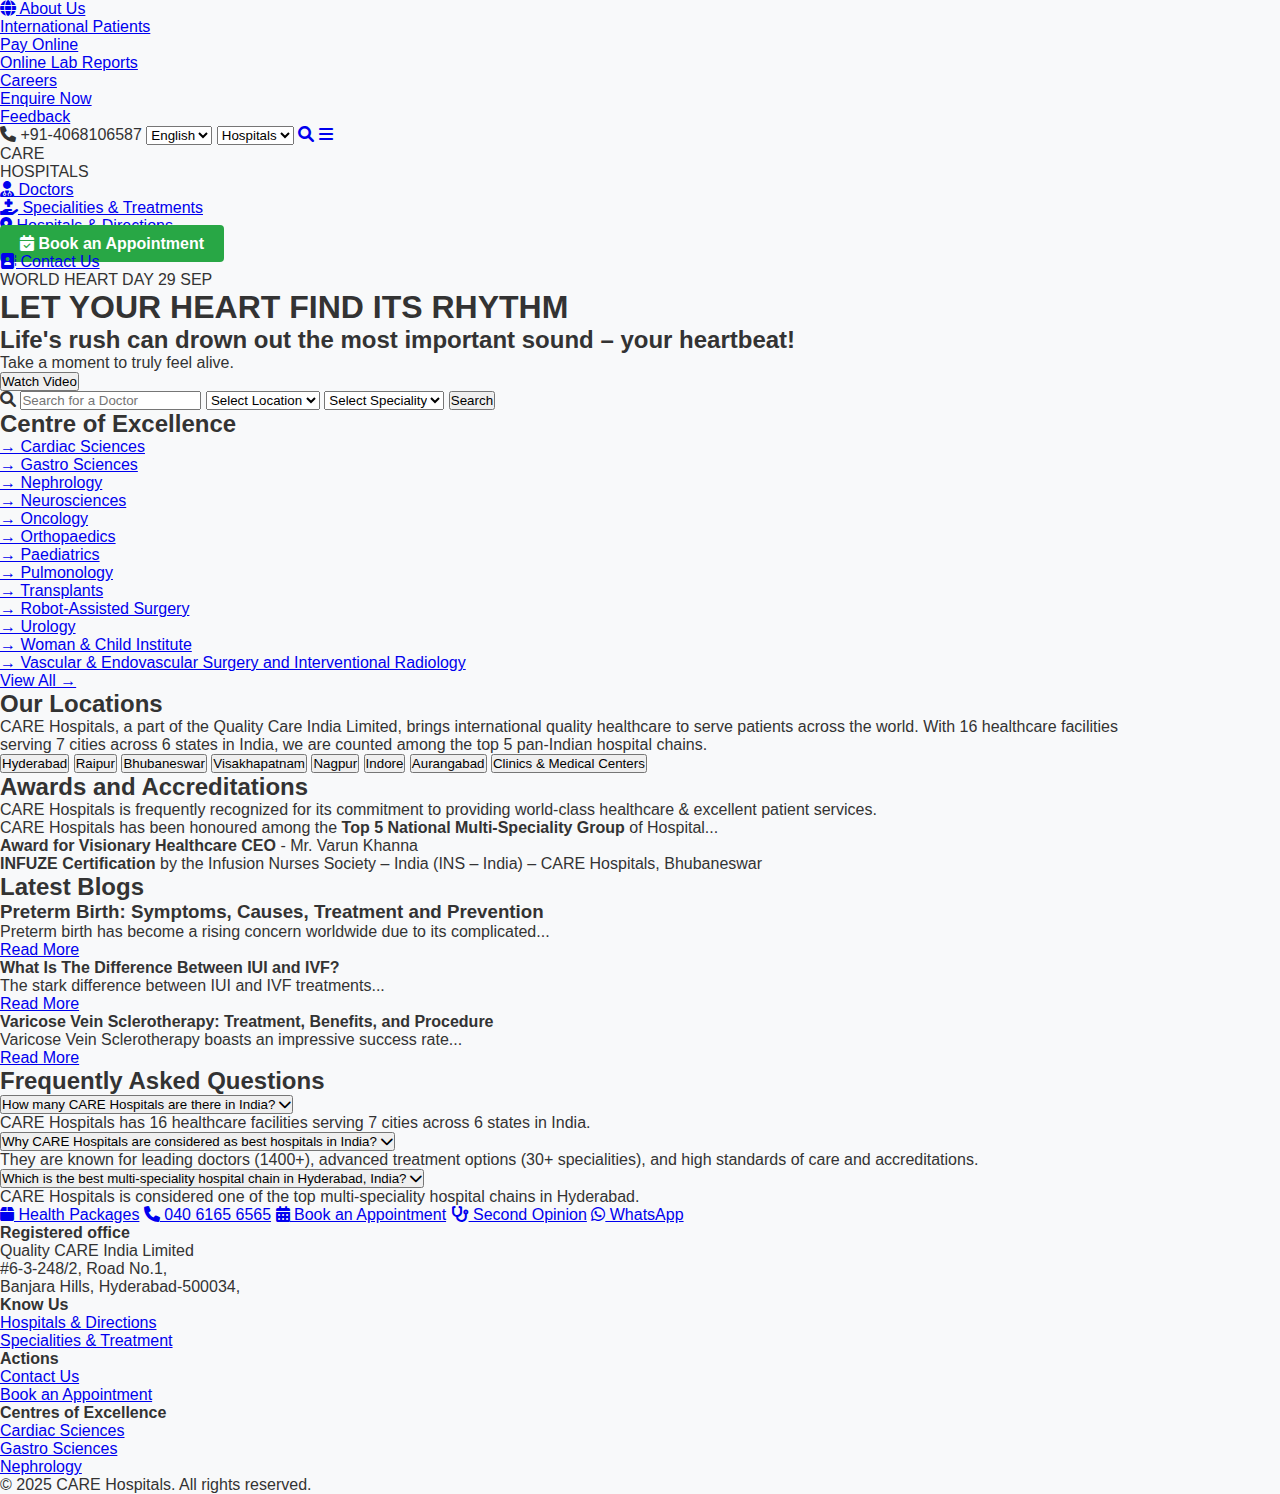
<file: index.html>
<!DOCTYPE html>
<html lang="en">

<head>
    <meta charset="UTF-8">
    <meta name="viewport" content="width=device-width, initial-scale=1.0">
    <title>CARE Hospitals - World Class Healthcare</title>
    <link rel="stylesheet" href="style.css">
    <link rel="stylesheet" href="https://cdnjs.cloudflare.com/ajax/libs/font-awesome/6.0.0-beta3/css/all.min.css">
</head>

<body>

    <div class="top-bar">
        <div class="container">
            <ul class="top-links">
                <li><a href="about.html"><i class="fas fa-globe"></i> About Us</a></li>
                <li><a href="international_patients.html">International Patients</a></li>
                <li><a href="pay_online.html">Pay Online</a></li>
                <li><a href="online_lab_reports.html">Online Lab Reports</a></li>
                <li><a href="careers.html">Careers</a></li>
                <li><a href="enquire_now.html">Enquire Now</a></li>
                <li><a href="feedback.html">Feedback</a></li>
            </ul>
            <div class="contact-info">
                <span><i class="fas fa-phone"></i> +91-4068106587</span>
                <select>
                    <option>English</option>
                    <option>Hindi</option>
                </select>
                <select>
                    <option>Hospitals</option>
                    <option>Clinic</option>
                </select>
                <a href="#" class="icon-link"><i class="fas fa-search"></i></a>
                <a href="#" class="icon-link menu-toggle"><i class="fas fa-bars"></i></a>
            </div>
        </div>
    </div>

    <header class="main-header">
        <div class="container">
            <div class="logo">
                <p>CARE<br>HOSPITALS</p>
            </div>
            <nav class="main-nav">
                <ul>
                    <li><a href="#"><i class="fas fa-user-md"></i> Doctors</a></li>
                    <li><a href="#"><i class="fas fa-hand-holding-medical"></i> Specialities & Treatments</a></li>
                    <li><a href="#"><i class="fas fa-map-marker-alt"></i> Hospitals & Directions</a></li>
                    <li><a href="#" class="btn-appointment"><i class="fas fa-calendar-check"></i> Book an
                            Appointment</a></li>
                    <li><a href="#"><i class="fas fa-address-book"></i> Contact Us</a></li>
                </ul>
            </nav>
        </div>
    </header>

    <section class="hero-banner">
        <div class="container">
            <div class="hero-content">
                <div class="callout">
                    <p class="tagline">WORLD HEART DAY 29 SEP</p>
                    <h1>LET YOUR HEART <span class="highlight-text">FIND ITS RHYTHM</span></h1>
                </div>
                <div class="text-content">
                    <h2>Life's rush can drown out the most important sound – your heartbeat!</h2>
                    <p>Take a moment to truly feel alive.</p>
                    <button class="btn-watch-video">Watch Video</button>
                </div>
            </div>
        </div>
    </section>

    <section class="search-bar-section">
        <div class="container">
            <div class="doctor-search-box">
                <i class="fas fa-search"></i>
                <input type="text" placeholder="Search for a Doctor">
                <select>
                    <option>Select Location</option>
                </select>
                <select>
                    <option>Select Speciality</option>
                </select>
                <button class="btn-search">Search</button>
            </div>
        </div>
    </section>

    <section class="centre-of-excellence">
        <div class="container">
            <h2 class="section-title">Centre of Excellence</h2>
            <div class="excellence-grid">
                <div class="image-box">
                    </div>
                <ul class="specialities-list">
                    <li><a href="#">&rarr; Cardiac Sciences</a></li>
                    <li><a href="#">&rarr; Gastro Sciences</a></li>
                    <li><a href="#">&rarr; Nephrology</a></li>
                    <li><a href="#">&rarr; Neurosciences</a></li>
                    <li><a href="#">&rarr; Oncology</a></li>
                    <li><a href="#">&rarr; Orthopaedics</a></li>
                    <li><a href="#">&rarr; Paediatrics</a></li>
                    <li><a href="#">&rarr; Pulmonology</a></li>
                    <li><a href="#">&rarr; Transplants</a></li>
                    <li><a href="#">&rarr; Robot-Assisted Surgery</a></li>
                    <li><a href="#">&rarr; Urology</a></li>
                    <li><a href="#">&rarr; Woman & Child Institute</a></li>
                    <li><a href="#">&rarr; Vascular & Endovascular Surgery and Interventional Radiology</a></li>
                </ul>
            </div>
            <a href="#" class="view-all">View All &rarr;</a>
        </div>
    </section>

    <section class="our-locations">
        <div class="container">
            <h2 class="section-title">Our Locations</h2>
            <p class="subtitle">CARE Hospitals, a part of the Quality Care India Limited, brings international quality
                healthcare to serve patients across the world. With 16 healthcare facilities serving 7 cities across 6
                states in India, we are counted among the top 5 pan-Indian hospital chains.</p>

            <div class="location-tabs">
                <button class="tab-btn active">Hyderabad</button>
                <button class="tab-btn">Raipur</button>
                <button class="tab-btn">Bhubaneswar</button>
                <button class="tab-btn">Visakhapatnam</button>
                <button class="tab-btn">Nagpur</button>
                <button class="tab-btn">Indore</button>
                <button class="tab-btn">Aurangabad</button>
                <button class="tab-btn">Clinics & Medical Centers</button>
            </div>

            <div class="location-images">
                <div class="loc-img-card"></div>
                <div class="loc-img-card"></div>
                <div class="loc-img-card"></div>
            </div>
        </div>
    </section>

    <section class="awards-accreditations">
        <div class="container">
            <h2 class="section-title">Awards and Accreditations</h2>
            <p class="subtitle">CARE Hospitals is frequently recognized for its commitment to providing world-class
                healthcare & excellent patient services.</p>
            <div class="award-grid">
                <div class="award-card">
                    <p>CARE Hospitals has been honoured among the <strong>Top 5 National Multi-Speciality Group</strong> of Hospital...</p>
                </div>
                <div class="award-card">
                    <p><strong>Award for Visionary Healthcare CEO</strong> - Mr. Varun Khanna</p>
                </div>
                <div class="award-card">
                    <p><strong>INFUZE Certification</strong> by the Infusion Nurses Society – India (INS – India) – CARE Hospitals, Bhubaneswar</p>
                </div>
            </div>
        </div>
    </section>

    <section class="latest-blogs">
        <div class="container">
            <h2 class="section-title">Latest Blogs</h2>
            <div class="blog-grid">
                <div class="main-blog-card">
                    <div class="blog-image main-blog-image"></div>
                    <h3>Preterm Birth: Symptoms, Causes, Treatment and Prevention</h3>
                    <p>Preterm birth has become a rising concern worldwide due to its complicated...</p>
                    <a href="#">Read More</a>
                </div>
                <div class="side-blog-list">
                    <div class="side-blog-item">
                        <div class="blog-thumbnail"></div>
                        <div class="blog-content">
                            <h4>What Is The Difference Between IUI and IVF?</h4>
                            <p>The stark difference between IUI and IVF treatments...</p>
                            <a href="#">Read More</a>
                        </div>
                    </div>
                    <div class="side-blog-item">
                        <div class="blog-thumbnail side-blog-image"></div>
                        <div class="blog-content">
                            <h4>Varicose Vein Sclerotherapy: Treatment, Benefits, and Procedure</h4>
                            <p>Varicose Vein Sclerotherapy boasts an impressive success rate...</p>
                            <a href="#">Read More</a>
                        </div>
                    </div>
                </div>
            </div>
        </div>
    </section>

    <section class="faq-section">
        <div class="container">
            <h2 class="section-title">Frequently Asked Questions</h2>
            <div class="faq-item active">
                <button class="faq-question">How many CARE Hospitals are there in India? <i class="fas fa-chevron-down"></i></button>
                <div class="faq-answer"><p>CARE Hospitals has 16 healthcare facilities serving 7 cities across 6 states in India.</p></div>
            </div>
            <div class="faq-item">
                <button class="faq-question">Why CARE Hospitals are considered as best hospitals in India? <i
                        class="fas fa-chevron-down"></i></button>
                <div class="faq-answer">
                    <p>They are known for leading doctors (1400+), advanced treatment options (30+ specialities), and
                        high standards of care and accreditations.</p>
                </div>
            </div>
            <div class="faq-item">
                <button class="faq-question">Which is the best multi-speciality hospital chain in Hyderabad, India? <i
                        class="fas fa-chevron-down"></i></button>
                <div class="faq-answer">
                    <p>CARE Hospitals is considered one of the top multi-speciality hospital chains in Hyderabad.</p>
                </div>
            </div>
        </div>
    </section>

    <div class="sticky-sidebar">
        <a href="#" class="sidebar-item health-packages"><i class="fas fa-box"></i> Health Packages</a>
        <a href="#" class="sidebar-item phone-number"><i class="fas fa-phone"></i> 040 6165 6565</a>
        <a href="#" class="sidebar-item book-appointment"><i class="fas fa-calendar-alt"></i> Book an Appointment</a>
        <a href="#" class="sidebar-item second-opinion"><i class="fas fa-stethoscope"></i> Second Opinion</a>
        <a href="#" class="sidebar-item whatsapp"><i class="fab fa-whatsapp"></i> WhatsApp</a>
    </div>

    <footer class="main-footer">
        <div class="container">
            <div class="footer-grid">
                <div class="footer-column registered-office">
                    <h4>Registered office</h4>
                    <p>Quality CARE India Limited<br>#6-3-248/2, Road No.1,<br>Banjara Hills, Hyderabad-500034,</p>
                </div>
                <div class="footer-column">
                    <h4>Know Us</h4>
                    <ul>
                        <li><a href="#">Hospitals & Directions</a></li>
                        <li><a href="#">Specialities & Treatment</a></li>
                    </ul>
                </div>
                <div class="footer-column">
                    <h4>Actions</h4>
                    <ul>
                        <li><a href="#">Contact Us</a></li>
                        <li><a href="#">Book an Appointment</a></li>
                    </ul>
                </div>
                <div class="footer-column">
                    <h4>Centres of Excellence</h4>
                    <ul>
                        <li><a href="#">Cardiac Sciences</a></li>
                        <li><a href="#">Gastro Sciences</a></li>
                        <li><a href="#">Nephrology</a></li>
                    </ul>
                </div>
            </div>
            <div class="copyright">
                <p>&copy; 2025 CARE Hospitals. All rights reserved.</p>
            </div>
        </div>
    </footer>

</body>

</html>
</file>
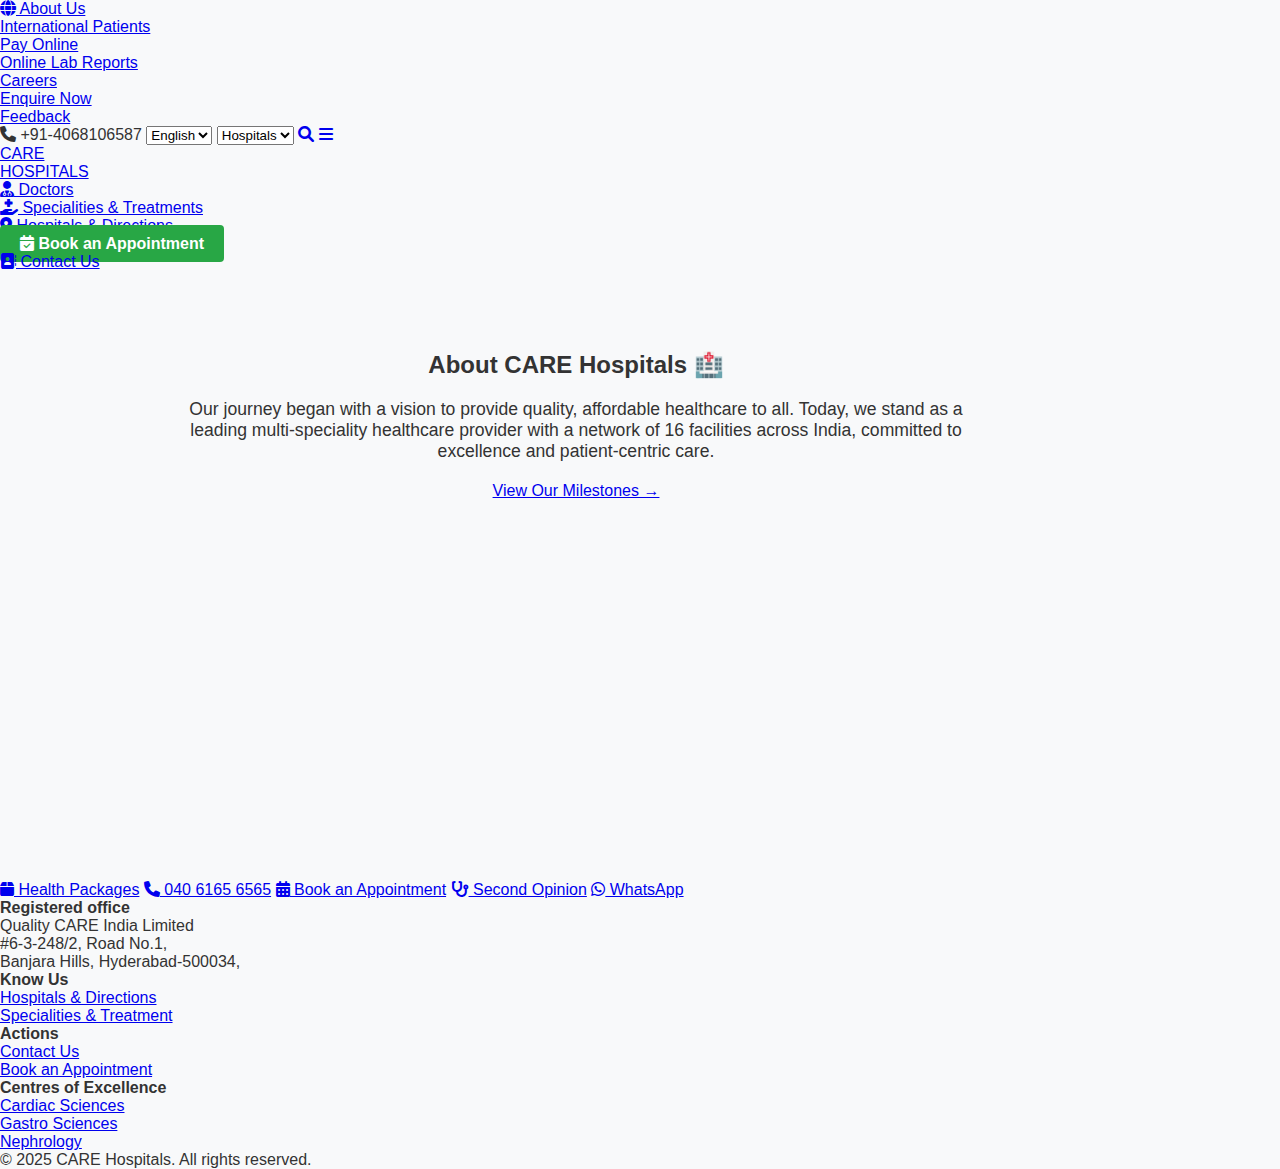
<file: about.html>
<!DOCTYPE html>
<html lang="en">

<head>
    <meta charset="UTF-8">
    <meta name="viewport" content="width=device-width, initial-scale=1.0">
    <title>About Us | CARE Hospitals</title>
    <link rel="stylesheet" href="style.css">
    <link rel="stylesheet" href="https://cdnjs.cloudflare.com/ajax/libs/font-awesome/6.0.0-beta3/css/all.min.css">
</head>

<body>

    <div class="top-bar">
        <div class="container">
            <ul class="top-links">
                <li><a href="about.html"><i class="fas fa-globe"></i> About Us</a></li>
                <li><a href="international_patients.html">International Patients</a></li>
                <li><a href="pay_online.html">Pay Online</a></li>
                <li><a href="online_lab_reports.html">Online Lab Reports</a></li>
                <li><a href="careers.html">Careers</a></li>
                <li><a href="enquire_now.html">Enquire Now</a></li>
                <li><a href="feedback.html">Feedback</a></li>
            </ul>
            <div class="contact-info">
                <span><i class="fas fa-phone"></i> +91-4068106587</span>
                <select>
                    <option>English</option>
                    <option>Hindi</option>
                </select>
                <select>
                    <option>Hospitals</option>
                    <option>Clinic</option>
                </select>
                <a href="#" class="icon-link"><i class="fas fa-search"></i></a>
                <a href="#" class="icon-link"><i class="fas fa-bars"></i></a>
            </div>
        </div>
    </div>

    <header class="main-header">
        <div class="container">
            <div class="logo">
                <a href="index.html">
                    <p>CARE<br>HOSPITALS</p>
                </a>
            </div>
            <nav class="main-nav">
                <ul>
                    <li><a href="#"><i class="fas fa-user-md"></i> Doctors</a></li>
                    <li><a href="#"><i class="fas fa-hand-holding-medical"></i> Specialities & Treatments</a></li>
                    <li><a href="#"><i class="fas fa-map-marker-alt"></i> Hospitals & Directions</a></li>
                    <li><a href="#" class="btn-appointment"><i class="fas fa-calendar-check"></i> Book an
                            Appointment</a></li>
                    <li><a href="#"><i class="fas fa-address-book"></i> Contact Us</a></li>
                </ul>
            </nav>
        </div>
    </header>

    <section class="content-section" style="padding: 80px 0; min-height: 50vh;">
        <div class="container" style="text-align: center;">
            <h2 class="section-title">About CARE Hospitals 🏥</h2>
            <p style="max-width: 800px; margin: 20px auto; font-size: 1.1rem;">
                Our journey began with a vision to provide quality, affordable healthcare to all. Today, we stand as a
                leading multi-speciality healthcare provider with a network of 16 facilities across India, committed to
                excellence and patient-centric care.
            </p>
            <a href="#" class="view-all" style="background-color: var(--accent-green);">View Our Milestones &rarr;</a>
        </div>
    </section>
    <div class="sticky-sidebar">
        <a href="#" class="sidebar-item health-packages"><i class="fas fa-box"></i> Health Packages</a>
        <a href="#" class="sidebar-item phone-number"><i class="fas fa-phone"></i> 040 6165 6565</a>
        <a href="#" class="sidebar-item book-appointment"><i class="fas fa-calendar-alt"></i> Book an Appointment</a>
        <a href="#" class="sidebar-item second-opinion"><i class="fas fa-stethoscope"></i> Second Opinion</a>
        <a href="#" class="sidebar-item whatsapp"><i class="fab fa-whatsapp"></i> WhatsApp</a>
    </div>

    <footer class="main-footer">
        <div class="container">
            <div class="footer-grid">
                <div class="footer-column registered-office">
                    <h4>Registered office</h4>
                    <p>Quality CARE India Limited<br>#6-3-248/2, Road No.1,<br>Banjara Hills, Hyderabad-500034,</p>
                </div>
                <div class="footer-column">
                    <h4>Know Us</h4>
                    <ul>
                        <li><a href="#">Hospitals & Directions</a></li>
                        <li><a href="#">Specialities & Treatment</a></li>
                    </ul>
                </div>
                <div class="footer-column">
                    <h4>Actions</h4>
                    <ul>
                        <li><a href="#">Contact Us</a></li>
                        <li><a href="#">Book an Appointment</a></li>
                    </ul>
                </div>
                <div class="footer-column">
                    <h4>Centres of Excellence</h4>
                    <ul>
                        <li><a href="#">Cardiac Sciences</a></li>
                        <li><a href="#">Gastro Sciences</a></li>
                        <li><a href="#">Nephrology</a></li>
                    </ul>
                </div>
            </div>
            <div class="copyright">
                <p>&copy; 2025 CARE Hospitals. All rights reserved.</p>
            </div>
        </div>
    </footer>

</body>

</html>
</file>
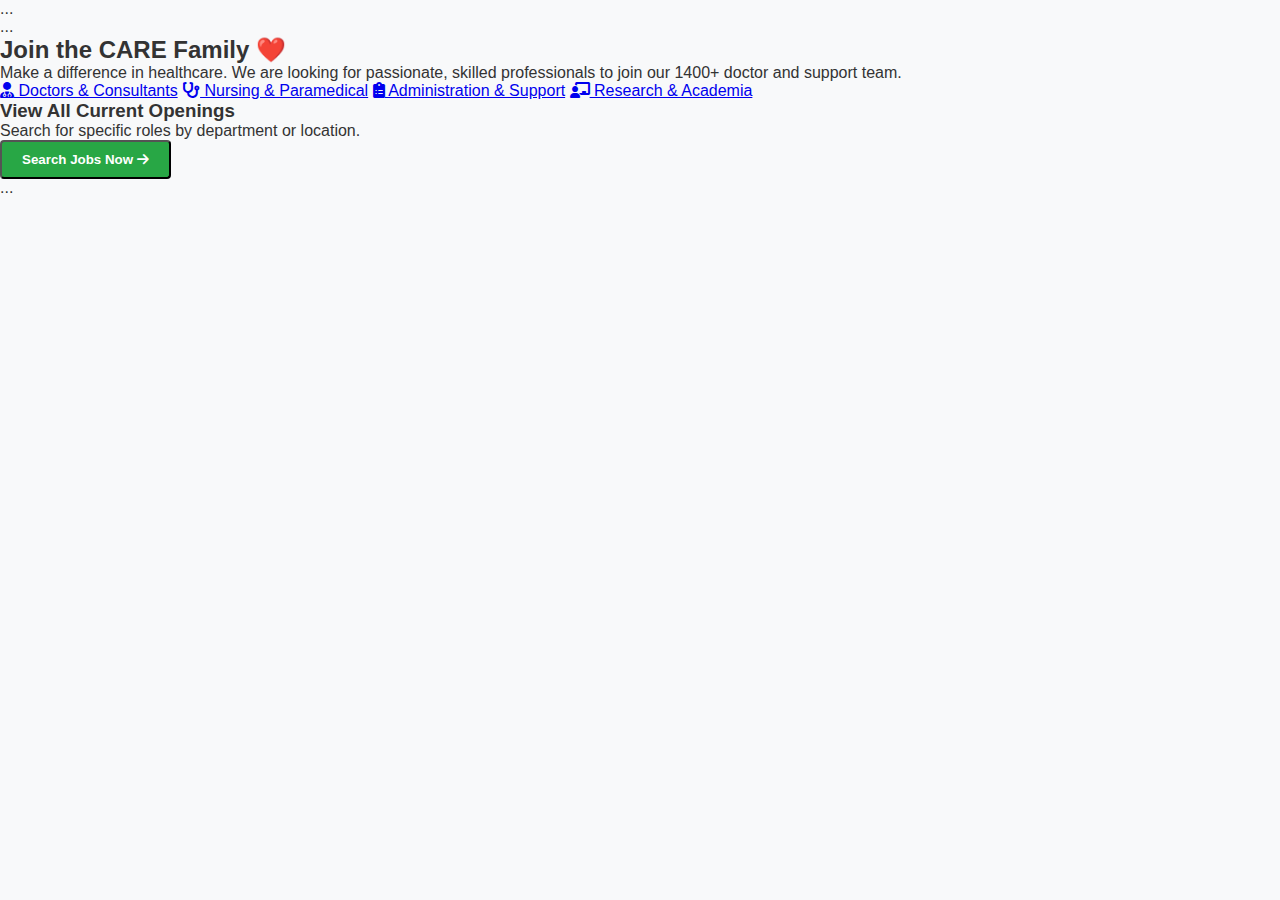
<file: careers.html>
<!DOCTYPE html>
<html lang="en">

<head>
    <meta charset="UTF-8">
    <meta name="viewport" content="width=device-width, initial-scale=1.0">
    <title>Careers - CARE Hospitals</title>
    <link rel="stylesheet" href="style.css">
    <link rel="stylesheet" href="https://cdnjs.cloudflare.com/ajax/libs/font-awesome/6.0.0-beta3/css/all.min.css">
</head>

<body>
    <div class="top-bar">...</div>
    <header class="main-header">...</header>

    <main class="container page-content">
        <section class="section careers-section">
            <h2 class="section-title">Join the CARE Family ❤️</h2>
            <p class="subtitle">Make a difference in healthcare. We are looking for passionate, skilled professionals to
                join our 1400+ doctor and support team.</p>

            <div class="job-categories-grid">
                <a href="#" class="category-card"><i class="fas fa-user-md"></i> Doctors & Consultants</a>
                <a href="#" class="category-card"><i class="fas fa-stethoscope"></i> Nursing & Paramedical</a>
                <a href="#" class="category-card"><i class="fas fa-clipboard-list"></i> Administration & Support</a>
                <a href="#" class="category-card"><i class="fas fa-chalkboard-teacher"></i> Research & Academia</a>
            </div>

            <div class="current-openings-cta">
                <h3>View All Current Openings</h3>
                <p>Search for specific roles by department or location.</p>
                <button class="btn-appointment" style="background-color: #ff9800;">Search Jobs Now <i
                        class="fas fa-arrow-right"></i></button>
            </div>
        </section>
    </main>

    <footer class="main-footer">...</footer>
</body>

</html>
</file>
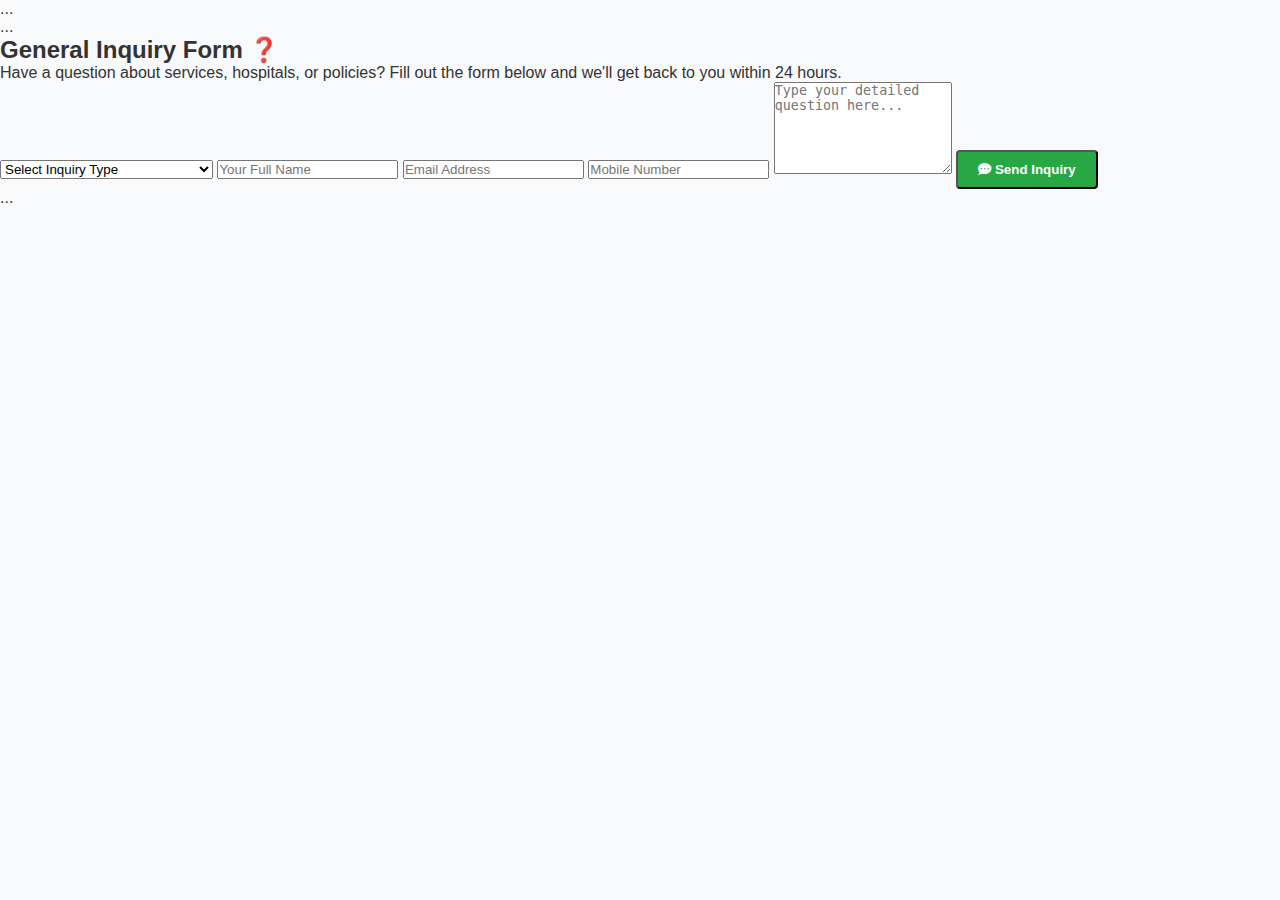
<file: enquire_now.html>
<!DOCTYPE html>
<html lang="en">
<head>
    <meta charset="UTF-8">
    <meta name="viewport" content="width=device-width, initial-scale=1.0">
    <title>Enquire Now - CARE Hospitals</title>
    <link rel="stylesheet" href="style.css">
    <link rel="stylesheet" href="https://cdnjs.cloudflare.com/ajax/libs/font-awesome/6.0.0-beta3/css/all.min.css">
</head>
<body>
    <div class="top-bar">...</div>
    <header class="main-header">...</header>

    <main class="container page-content">
        <section class="section inquiry-section">
            <h2 class="section-title">General Inquiry Form ❓</h2>
            <p class="subtitle">Have a question about services, hospitals, or policies? Fill out the form below and we'll get back to you within 24 hours.</p>
            
            <div class="cta-form">
                <form>
                    <select required>
                        <option value="">Select Inquiry Type</option>
                        <option value="appointment">General Appointment Query</option>
                        <option value="bill">Billing/Insurance</option>
                        <option value="department">Specific Department Information</option>
                        <option value="other">Other/General Information</option>
                    </select>
                    <input type="text" placeholder="Your Full Name" required>
                    <input type="email" placeholder="Email Address" required>
                    <input type="tel" placeholder="Mobile Number" required>
                    <textarea placeholder="Type your detailed question here..." rows="6"></textarea>
                    <button type="submit" class="btn-appointment"><i class="fas fa-comment-dots"></i> Send Inquiry</button>
                </form>
            </div>
        </section>
    </main>

    <footer class="main-footer">...</footer>
</body>
</html>
</file>
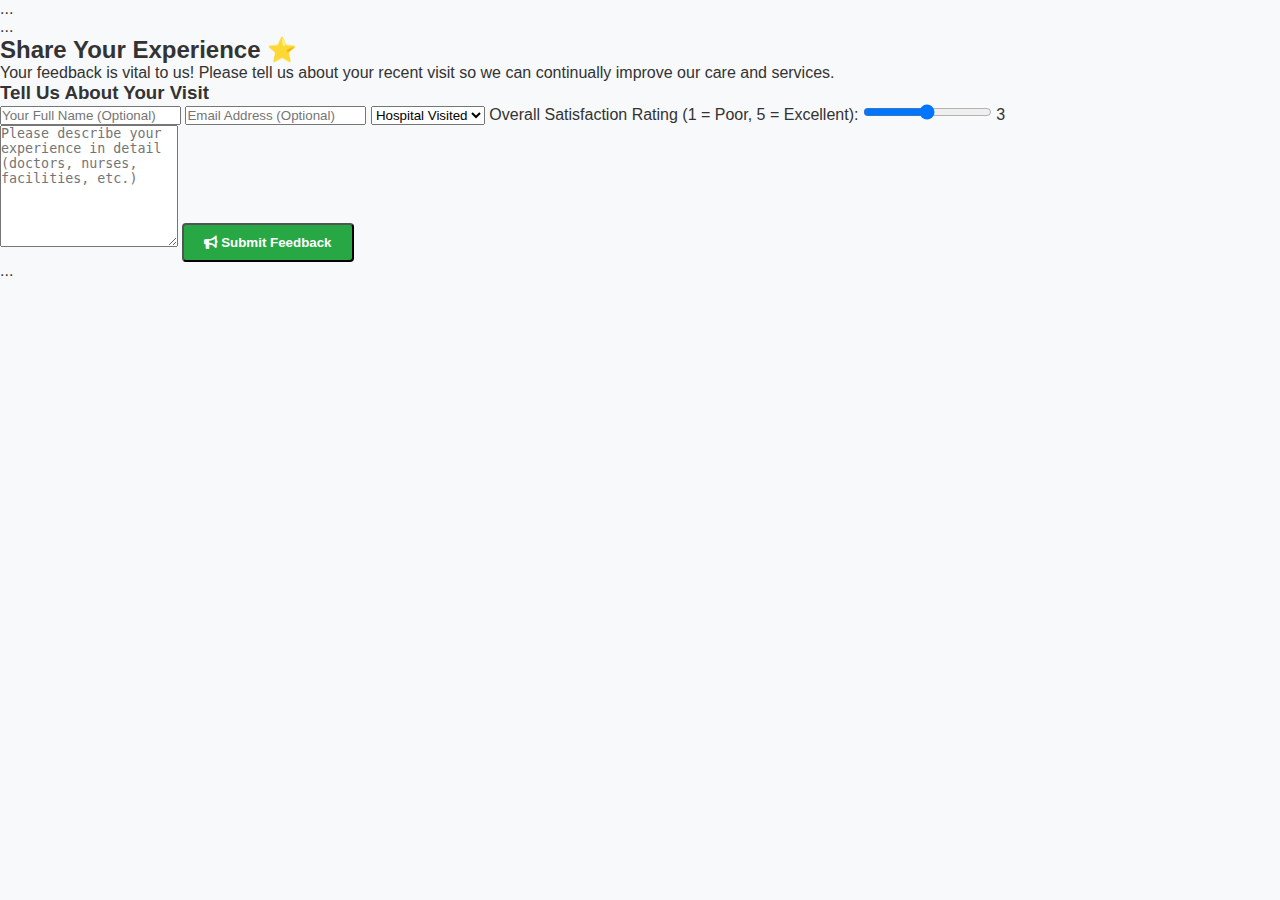
<file: feedback.html>
<!DOCTYPE html>
<html lang="en">

<head>
    <meta charset="UTF-8">
    <meta name="viewport" content="width=device-width, initial-scale=1.0">
    <title>Feedback - CARE Hospitals</title>
    <link rel="stylesheet" href="style.css">
    <link rel="stylesheet" href="https://cdnjs.cloudflare.com/ajax/libs/font-awesome/6.0.0-beta3/css/all.min.css">
</head>

<body>
    <div class="top-bar">...</div>
    <header class="main-header">...</header>

    <main class="container page-content">
        <section class="section feedback-section">
            <h2 class="section-title">Share Your Experience ⭐</h2>
            <p class="subtitle">Your feedback is vital to us! Please tell us about your recent visit so we can
                continually improve our care and services.</p>

            <div class="feedback-form-card">
                <h3>Tell Us About Your Visit</h3>
                <form>
                    <input type="text" placeholder="Your Full Name (Optional)">
                    <input type="email" placeholder="Email Address (Optional)">
                    <select required>
                        <option value="">Hospital Visited</option>
                        <option value="hyd">Hyderabad</option>
                        <option value="rpr">Raipur</option>
                        <option value="bhu">Bhubaneswar</option>
                    </select>

                    <label for="rating">Overall Satisfaction Rating (1 = Poor, 5 = Excellent):</label>
                    <input type="range" id="rating" name="rating" min="1" max="5" value="3"
                        oninput="this.nextElementSibling.value=this.value">
                    <output>3</output>

                    <textarea
                        placeholder="Please describe your experience in detail (doctors, nurses, facilities, etc.)"
                        rows="8" required></textarea>

                    <button type="submit" class="btn-appointment"><i class="fas fa-bullhorn"></i> Submit
                        Feedback</button>
                </form>
            </div>
        </section>
    </main>

    <footer class="main-footer">...</footer>
</body>

</html>
</file>
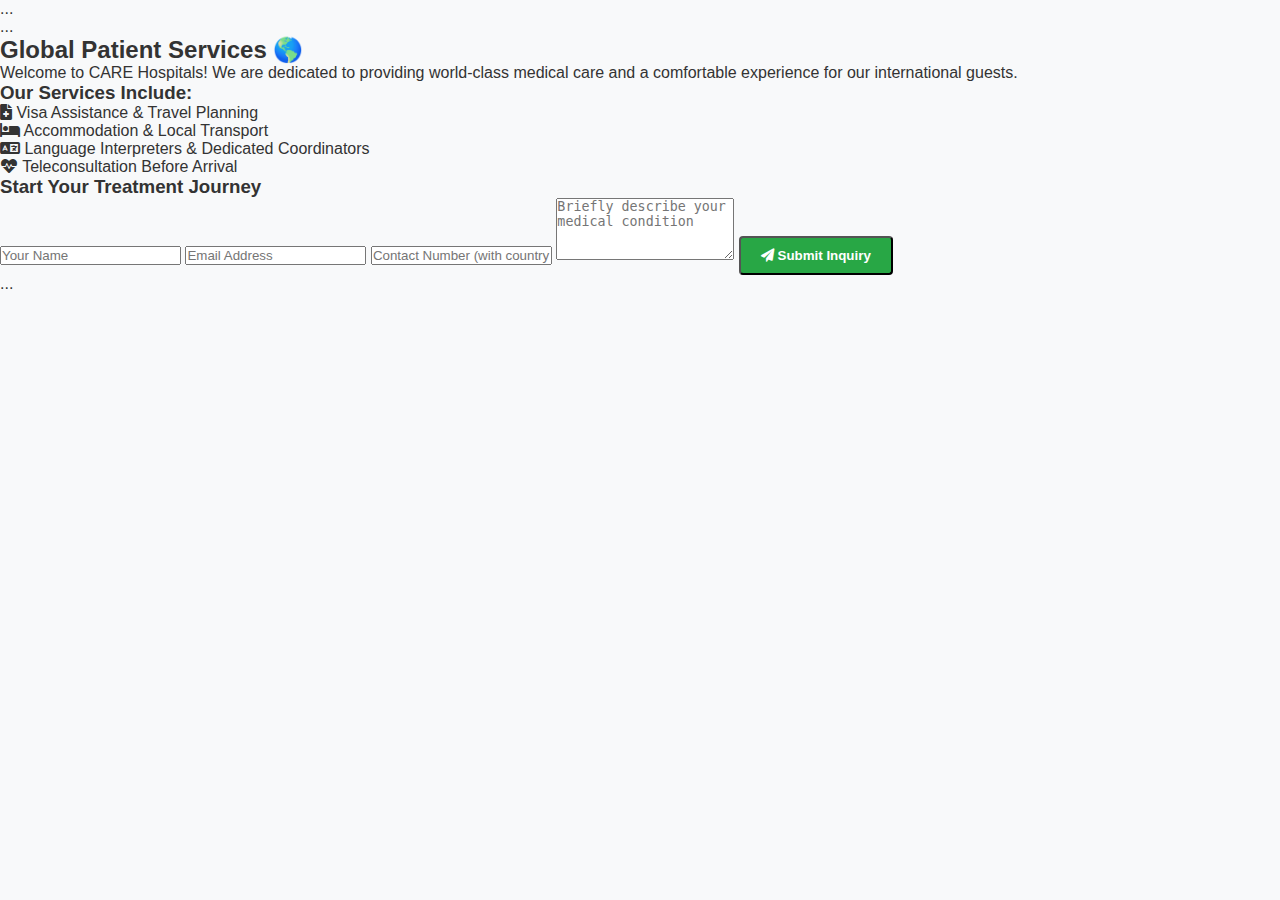
<file: international_patients.html>
<!DOCTYPE html>
<html lang="en">

<head>
    <meta charset="UTF-8">
    <meta name="viewport" content="width=device-width, initial-scale=1.0">
    <title>International Patients - CARE Hospitals</title>
    <link rel="stylesheet" href="style.css">
    <link rel="stylesheet" href="https://cdnjs.cloudflare.com/ajax/libs/font-awesome/6.0.0-beta3/css/all.min.css">
</head>

<body>
    <div class="top-bar">...</div>
    <header class="main-header">...</header>

    <main class="container page-content">
        <section class="section">
            <h2 class="section-title">Global Patient Services 🌎</h2>
            <p class="subtitle">Welcome to CARE Hospitals! We are dedicated to providing world-class medical care and a
                comfortable experience for our international guests.</p>

            <div class="info-blocks">
                <h3>Our Services Include:</h3>
                <ul>
                    <li><i class="fas fa-file-medical"></i> Visa Assistance & Travel Planning</li>
                    <li><i class="fas fa-bed"></i> Accommodation & Local Transport</li>
                    <li><i class="fas fa-language"></i> Language Interpreters & Dedicated Coordinators</li>
                    <li><i class="fas fa-heartbeat"></i> Teleconsultation Before Arrival</li>
                </ul>
            </div>

            <div class="cta-form">
                <h3>Start Your Treatment Journey</h3>
                <form>
                    <input type="text" placeholder="Your Name" required>
                    <input type="email" placeholder="Email Address" required>
                    <input type="tel" placeholder="Contact Number (with country code)" required>
                    <textarea placeholder="Briefly describe your medical condition" rows="4"></textarea>
                    <button type="submit" class="btn-appointment"><i class="fas fa-paper-plane"></i> Submit
                        Inquiry</button>
                </form>
            </div>
        </section>
    </main>

    <footer class="main-footer">...</footer>
</body>

</html>
</file>
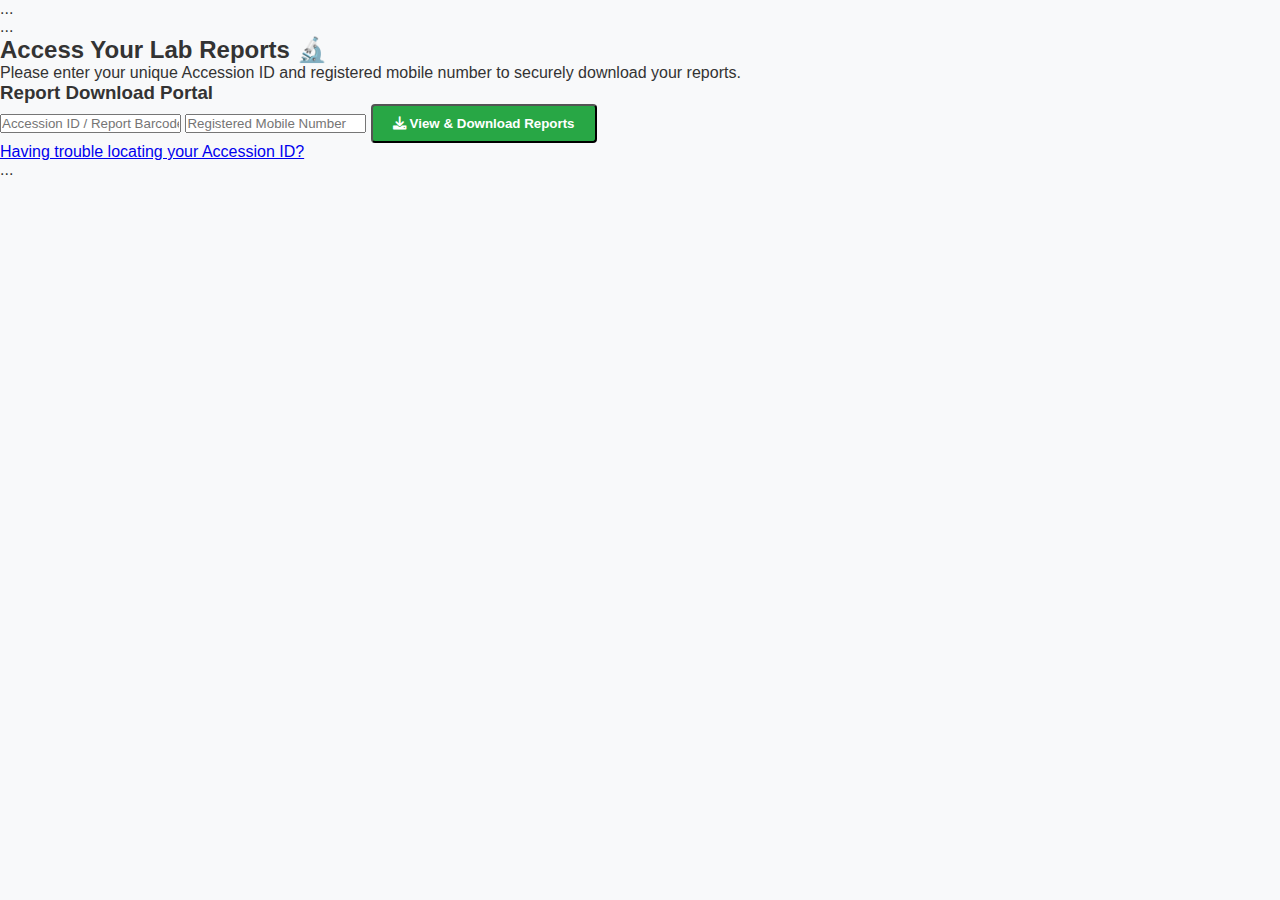
<file: online_lab_reports.html>
<!DOCTYPE html>
<html lang="en">

<head>
    <meta charset="UTF-8">
    <meta name="viewport" content="width=device-width, initial-scale=1.0">
    <title>Online Lab Reports - CARE Hospitals</title>
    <link rel="stylesheet" href="style.css">
    <link rel="stylesheet" href="https://cdnjs.cloudflare.com/ajax/libs/font-awesome/6.0.0-beta3/css/all.min.css">
</head>

<body>
    <div class="top-bar">...</div>
    <header class="main-header">...</header>

    <main class="container page-content">
        <section class="section report-login-section">
            <h2 class="section-title">Access Your Lab Reports 🔬</h2>
            <p class="subtitle">Please enter your unique Accession ID and registered mobile number to securely download
                your reports.</p>

            <div class="login-card">
                <h3>Report Download Portal</h3>
                <form>
                    <input type="text" placeholder="Accession ID / Report Barcode" required>
                    <input type="tel" placeholder="Registered Mobile Number" required>

                    <button type="submit" class="btn-appointment"><i class="fas fa-download"></i> View & Download
                        Reports</button>
                </form>
                <a href="#" class="forgot-link">Having trouble locating your Accession ID?</a>
            </div>
        </section>
    </main>

    <footer class="main-footer">...</footer>
</body>

</html>
</file>
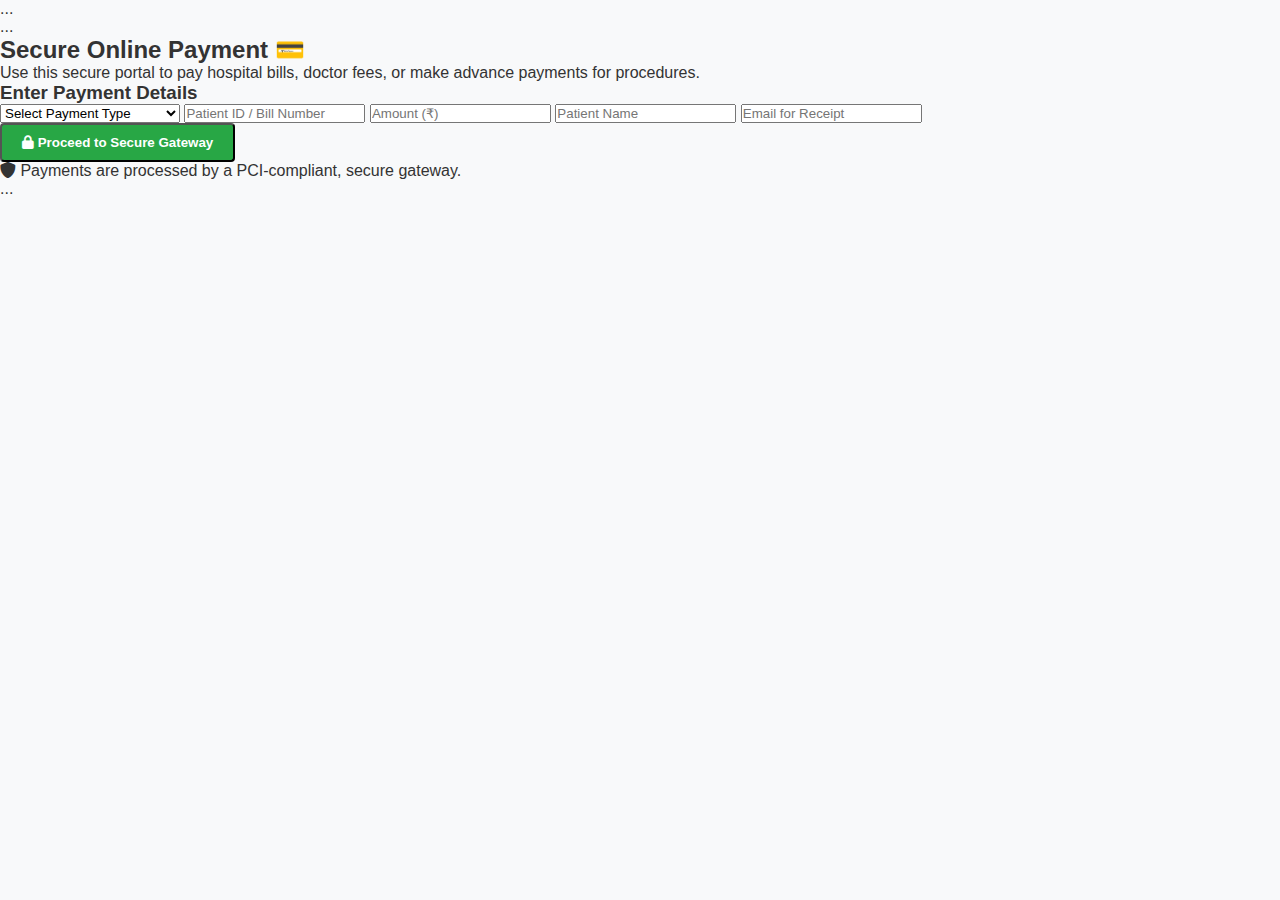
<file: pay_online.html>
<!DOCTYPE html>
<html lang="en">

<head>
    <meta charset="UTF-8">
    <meta name="viewport" content="width=device-width, initial-scale=1.0">
    <title>Pay Online - CARE Hospitals</title>
    <link rel="stylesheet" href="style.css">
    <link rel="stylesheet" href="https://cdnjs.cloudflare.com/ajax/libs/font-awesome/6.0.0-beta3/css/all.min.css">
</head>

<body>
    <div class="top-bar">...</div>
    <header class="main-header">...</header>

    <main class="container page-content">
        <section class="section payment-section">
            <h2 class="section-title">Secure Online Payment 💳</h2>
            <p class="subtitle">Use this secure portal to pay hospital bills, doctor fees, or make advance payments for
                procedures.</p>

            <div class="payment-form-card">
                <h3>Enter Payment Details</h3>
                <form>
                    <select required>
                        <option value="">Select Payment Type</option>
                        <option value="bill">Hospital Bill Payment</option>
                        <option value="advance">Advance Payment/Deposit</option>
                        <option value="doctor">Doctor Consultation Fee</option>
                    </select>
                    <input type="text" placeholder="Patient ID / Bill Number" required>
                    <input type="number" placeholder="Amount (₹)" required>
                    <input type="text" placeholder="Patient Name" required>
                    <input type="email" placeholder="Email for Receipt" required>

                    <button type="submit" class="btn-appointment" style="background-color: #007bff;"><i
                            class="fas fa-lock"></i> Proceed to Secure Gateway</button>
                </form>
                <p class="security-note"><i class="fas fa-shield-alt"></i> Payments are processed by a PCI-compliant,
                    secure gateway.</p>
            </div>
        </section>
    </main>

    <footer class="main-footer">...</footer>
</body>

</html>
</file>
<file: style.css>
/* --- Global Styles & Variables (assuming these exist) --- */
:root {
    --care-blue: #007bff;
    /* Primary Hospital/Care color */
    --care-dark: #004d99;
    /* Darker shade for contrast */
    --care-green: #28a745;
    /* Success/Appointment button color */
    --white: #ffffff;
    --text-color: #333;
    --light-gray: #f8f9fa;
    --border-color: #dee2e6;
}

body {
    font-family: Arial, sans-serif;
    margin: 0;
    padding: 0;
    color: var(--text-color);
    background-color: var(--light-gray);
}

.container {
    width: 90%;
* {
    margin: 0;
    padding: 0;
    box-sizing: border-box;
}

body {
    font-family: 'Segoe UI', Tahoma, Geneva, Verdana, sans-serif;
    line-height: 1.6;
    color: #333;
    background-color: #f8f9fa;
}

.container {
    max-width: 1200px;
    margin: 0 auto;
    padding: 0 20px;
}

/* Base button style for reuse */
.btn-appointment {
    background-color: var(--care-green) !important;
    color: var(--white) !important;
    padding: 10px 20px;
    border-radius: 4px;
    text-decoration: none;
    font-weight: bold;
    transition: background-color 0.3s;
    white-space: nowrap;
    /* Keep button text on one line */
}

.btn-appointment:hover {
    background-color: #1e7e34 !important;
}

/* --- 1. Top Bar Styles (Your Requested Section) --- */
.top-bar {
    background-color: var(--care-dark);
    color: var(--white);
    font-size: 0.85rem;
    padding: 8px 0;
/* Top Bar */
.top-bar {
    background: linear-gradient(135deg, #1e3a8a 0%, #3b82f6 100%);
    color: white;
    padding: 10px 0;
    font-size: 14px;
}

.top-bar .container {
    display: flex;
    justify-content: space-between;
    align-items: center;
    flex-wrap: wrap;
    /* Allows wrapping on small screens */
    gap: 15px;
}

.top-links {
    list-style: none;
    padding: 0;
    margin: 0;
    display: flex;
    flex-wrap: wrap;
    gap: 15px;
}

.top-links a {
    color: var(--white);
    text-decoration: none;
    transition: color 0.2s;
}

.top-links a:hover {
    color: #ffd700;
    /* Subtle hover effect */
}

.top-links i {
    margin-right: 5px;
    list-style: none;
    gap: 20px;
    flex-wrap: wrap;
}

.top-links a {
    color: white;
    text-decoration: none;
    transition: opacity 0.3s;
}

.top-links a:hover {
    opacity: 0.8;
}

.contact-info {
    display: flex;
    align-items: center;
    gap: 15px;
}

.contact-info select {
    background-color: var(--care-dark);
    color: var(--white);
    border: 1px solid rgba(255, 255, 255, 0.3);
    padding: 4px 8px;
    border-radius: 3px;
    cursor: pointer;
}

.contact-info .icon-link {
    color: var(--white);
    text-decoration: none;
    font-size: 1.1em;
}

/* --- 2. Main Header/Navigation Styles --- */
.main-header {
    background-color: var(--white);
    border-bottom: 1px solid var(--border-color);
    box-shadow: 0 2px 4px rgba(0, 0, 0, 0.05);
    background: rgba(255, 255, 255, 0.2);
    color: white;
    border: 1px solid rgba(255, 255, 255, 0.3);
    padding: 5px 10px;
    border-radius: 4px;
    cursor: pointer;
}

.icon-link {
    color: white;
    font-size: 18px;
    transition: transform 0.3s;
}

.icon-link:hover {
    transform: scale(1.1);
}

/* Main Header */
.main-header {
    background: white;
    box-shadow: 0 2px 10px rgba(0, 0, 0, 0.1);
    position: sticky;
    top: 0;
    z-index: 1000;
}

.main-header .container {
    display: flex;
    justify-content: space-between;
    align-items: center;
    padding: 15px 0;
}

.logo {
    line-height: 1;
}

.logo p {
    font-size: 1.5rem;
    font-weight: bold;
    color: var(--care-blue);
    margin: 0;
    padding: 15px 20px;
}

.logo p {
    font-size: 24px;
    font-weight: bold;
    color: #0066cc;
    line-height: 1.2;
}

.main-nav ul {
    list-style: none;
    padding: 0;
    margin: 0;
    display: flex;
    list-style: none;
    gap: 25px;
    align-items: center;
    gap: 25px;
}

.main-nav a {
    text-decoration: none;
    color: var(--text-color);
    font-weight: 500;
    transition: color 0.2s;
}

.main-nav a {
    color: #333;
    text-decoration: none;
    font-weight: 500;
    transition: color 0.3s;
    display: flex;
    align-items: center;
    gap: 5px;
}

.main-nav a:hover {
    color: var(--care-blue);
}

/* Hide the mobile menu icon in the top-bar on desktop */
.top-bar .fa-bars,
.top-bar .fa-search {
    /* Assuming you handle search/menu logic outside the top-bar */
}

/* --- 3. Hero Banner Styles --- */
.hero-banner {
    background-color: #e6f0ff;
    /* Light blue background for the banner */
    padding: 60px 0;
    min-height: 350px;
    /* Add a background image here if you have one */
    /* background-image: url('path/to/your/image.jpg'); */
    background-size: cover;
    background-position: center;
    position: relative;
    color: var(--care-dark);
}

.hero-banner .hero-content {
    display: flex;
    justify-content: space-between;
    align-items: center;
    gap: 40px;
}

.hero-content .callout {
    flex-basis: 50%;
}

.hero-content .text-content {
    flex-basis: 50%;
}

.callout .tagline {
    color: #ff4500;
    /* A contrasting color for the tagline */
    font-weight: bold;
    letter-spacing: 1px;
    margin-bottom: 10px;
}

.callout h1 {
    font-size: 3.2rem;
    margin: 0 0 20px 0;
    line-height: 1.1;
    color: var(--care-dark);
    color: #0066cc;
}

.btn-appointment {
    background: linear-gradient(135deg, #0066cc, #0052a3);
    color: white !important;
    padding: 10px 20px;
    border-radius: 25px;
    transition: transform 0.3s, box-shadow 0.3s;
}

.btn-appointment:hover {
    transform: translateY(-2px);
    box-shadow: 0 5px 15px rgba(0, 102, 204, 0.3);
}

/* Hero Banner */
.hero-banner {
    background: linear-gradient(135deg, rgba(0, 102, 204, 0.9), rgba(0, 82, 163, 0.9)), 
                url('https://images.unsplash.com/photo-1538108149393-fbbd81895907?w=1200') center/cover;
    color: white;
    padding: 80px 0;
    position: relative;
    overflow: hidden;
}

.hero-banner::before {
    content: '';
    position: absolute;
    top: 0;
    left: 0;
    right: 0;
    bottom: 0;
    background: radial-gradient(circle at 20% 50%, rgba(255, 255, 255, 0.1) 0%, transparent 50%);
}

.hero-content {
    position: relative;
    z-index: 1;
}

.callout {
    margin-bottom: 30px;
}

.tagline {
    display: inline-block;
    background: rgba(255, 255, 255, 0.2);
    padding: 8px 20px;
    border-radius: 20px;
    font-size: 14px;
    font-weight: 600;
    letter-spacing: 1px;
    margin-bottom: 15px;
}

.hero-banner h1 {
    font-size: 48px;
    font-weight: 700;
    margin-bottom: 20px;
    line-height: 1.2;
}

.highlight-text {
    color: #fbbf24;
    display: block;
}

.text-content h2 {
    font-size: 28px;
    margin-bottom: 15px;
    font-weight: 400;
    color: var(--text-color);
}

.btn-watch-video {
    background-color: var(--care-blue);
    color: var(--white);
    padding: 12px 30px;
    border: none;
    border-radius: 4px;
    cursor: pointer;
    font-size: 1.1rem;
    font-weight: bold;
    transition: background-color 0.3s;
}

.btn-watch-video:hover {
    background-color: var(--care-dark);
}

/* --- 4. Doctor Search Bar Section --- */
.search-bar-section {
    background-color: var(--white);
    padding: 20px 0;
    box-shadow: 0 4px 8px rgba(0, 0, 0, 0.1);
    position: relative;
    z-index: 10;
    margin-top: -30px;
    /* Pull the search bar up into the banner */
    border-radius: 8px;
}

.text-content p {
    font-size: 18px;
    margin-bottom: 25px;
    opacity: 0.95;
}

.btn-watch-video {
    background: white;
    color: #0066cc;
    border: none;
    padding: 12px 30px;
    font-size: 16px;
    font-weight: 600;
    border-radius: 25px;
    cursor: pointer;
    transition: transform 0.3s, box-shadow 0.3s;
}

.btn-watch-video:hover {
    transform: translateY(-2px);
    box-shadow: 0 5px 20px rgba(255, 255, 255, 0.3);
}

/* Search Bar Section */
.search-bar-section {
    background: white;
    padding: 30px 0;
    box-shadow: 0 4px 6px rgba(0, 0, 0, 0.05);
}

.doctor-search-box {
    display: flex;
    align-items: center;
    padding: 15px 20px;
    background-color: var(--white);
    border-radius: 8px;
    box-shadow: 0 0 10px rgba(0, 0, 0, 0.1);
}

.doctor-search-box i {
    color: var(--care-blue);
    font-size: 1.2em;
    margin-right: 15px;
    gap: 15px;
    background: #f8f9fa;
    padding: 20px;
    border-radius: 50px;
    box-shadow: 0 2px 10px rgba(0, 0, 0, 0.08);
}

.doctor-search-box i {
    color: #0066cc;
    font-size: 20px;
    margin-left: 10px;
}

.doctor-search-box input,
.doctor-search-box select {
    flex: 1;
    border: none;
    background: transparent;
    padding: 10px;
    border: 1px solid var(--border-color);
    border-radius: 4px;
    margin-right: 15px;
    flex-grow: 1;
    min-width: 150px;
    font-size: 1rem;
}

.doctor-search-box .btn-search {
    background-color: var(--care-blue);
    color: var(--white);
    padding: 10px 30px;
    border: none;
    border-radius: 4px;
    cursor: pointer;
    font-weight: bold;
    transition: background-color 0.3s;
}

.doctor-search-box .btn-search:hover {
    background-color: var(--care-dark);
    font-size: 15px;
    outline: none;
}

.btn-search {
    background: linear-gradient(135deg, #0066cc, #0052a3);
    color: white;
    border: none;
    padding: 12px 35px;
    border-radius: 25px;
    font-weight: 600;
    cursor: pointer;
    transition: transform 0.3s, box-shadow 0.3s;
}

.btn-search:hover {
    transform: translateY(-2px);
    box-shadow: 0 5px 15px rgba(0, 102, 204, 0.3);
}

/* Centre of Excellence */
.centre-of-excellence {
    padding: 60px 0;
    background: white;
}

/* --- 5. Content Section Styles (General) --- */
.section-title {
    text-align: center;
    font-size: 2rem;
    color: var(--care-dark);
    margin-bottom: 10px;
}

.subtitle {
    text-align: center;
    color: #666;
    margin-bottom: 40px;
    max-width: 800px;
    margin-left: auto;
    margin-right: auto;
    line-height: 1.5;
}

section {
    padding: 60px 0;
}

/* --- 6. Centre of Excellence Section --- */
.centre-of-excellence {
    background-color: var(--white);
    font-size: 36px;
    font-weight: 700;
    color: #1e3a8a;
    margin-bottom: 30px;
    position: relative;
    padding-bottom: 15px;
}

.section-title::after {
    content: '';
    position: absolute;
    bottom: 0;
    left: 0;
    width: 60px;
    height: 4px;
    background: linear-gradient(90deg, #0066cc, #3b82f6);
    border-radius: 2px;
}

.excellence-grid {
    display: grid;
    grid-template-columns: 1fr 1fr;
    gap: 40px;
    margin-bottom: 30px;
}

.image-box {
    /* Placeholder for the large image */
    background-color: #ccc;
    min-height: 350px;
    border-radius: 8px;
    /* You would typically use background-image here */
    background: linear-gradient(135deg, rgba(0, 102, 204, 0.1), rgba(59, 130, 246, 0.1)), 
                url('https://images.unsplash.com/photo-1519494026892-80bbd2d6fd0d?w=500') center/cover;
    border-radius: 15px;
    min-height: 300px;
    box-shadow: 0 4px 15px rgba(0, 102, 204, 0.1);
}

.specialities-list {
    list-style: none;
    padding: 0;
    margin: 0;
    display: grid;
    grid-template-columns: repeat(2, 1fr);
    gap: 15px 25px;
}

.specialities-list li a {
    text-decoration: none;
    color: var(--text-color);
    font-size: 1.1rem;
    transition: color 0.2s;
}

.specialities-list li a:hover {
    color: var(--care-blue);
}

.specialities-list li a::before {
    content: '';
    /* Remove the default arrow from the HTML for better styling */
    margin-right: 5px;
    color: var(--care-blue);
}

.view-all {
    display: block;
    text-align: center;
    margin-top: 30px;
    font-size: 1.1rem;
    font-weight: bold;
    color: var(--care-blue);
    text-decoration: none;
}

/* --- 7. Our Locations Section --- */
.our-locations {
    background-color: var(--light-gray);
}

.location-tabs {
    text-align: center;
    margin-bottom: 30px;
}

.tab-btn {
    background-color: transparent;
    border: 1px solid var(--care-blue);
    color: var(--care-blue);
    padding: 10px 20px;
    margin: 5px;
    border-radius: 20px;
    cursor: pointer;
    transition: all 0.3s;
}

.tab-btn.active,
.tab-btn:hover {
    background-color: var(--care-blue);
    color: var(--white);
    display: grid;
    grid-template-columns: repeat(2, 1fr);
    gap: 15px;
}

.specialities-list li {
    background: #f8f9fa;
    border-radius: 8px;
    transition: transform 0.3s, box-shadow 0.3s;
}

.specialities-list li:hover {
    transform: translateX(5px);
    box-shadow: 0 4px 12px rgba(0, 102, 204, 0.15);
}

.specialities-list a {
    display: block;
    padding: 15px 20px;
    color: #333;
    text-decoration: none;
    font-weight: 500;
}

.specialities-list a:hover {
    color: #0066cc;
}

.view-all {
    display: inline-block;
    color: #0066cc;
    font-weight: 600;
    text-decoration: none;
    font-size: 18px;
    transition: transform 0.3s;
}

.view-all:hover {
    transform: translateX(5px);
}

/* Our Locations */
.our-locations {
    padding: 60px 0;
    background: #f8f9fa;
}

.subtitle {
    font-size: 16px;
    color: #666;
    margin-bottom: 40px;
    line-height: 1.8;
}

.location-tabs {
    display: flex;
    gap: 10px;
    margin-bottom: 40px;
    flex-wrap: wrap;
}

.tab-btn {
    background: white;
    border: 2px solid #e5e7eb;
    padding: 12px 25px;
    border-radius: 25px;
    cursor: pointer;
    font-weight: 500;
    transition: all 0.3s;
}

.tab-btn:hover,
.tab-btn.active {
    background: linear-gradient(135deg, #0066cc, #0052a3);
    color: white;
    border-color: #0066cc;
    transform: translateY(-2px);
    box-shadow: 0 4px 12px rgba(0, 102, 204, 0.2);
}

.location-images {
    display: grid;
    grid-template-columns: repeat(3, 1fr);
    gap: 20px;
}

.loc-img-card {
    /* Placeholder for location images */
    background-color: #ccc;
    min-height: 200px;
    border-radius: 8px;
    box-shadow: 0 4px 6px rgba(0, 0, 0, 0.1);
}

/* --- 8. Awards and Accreditations Section --- */
.awards-accreditations {
    background-color: var(--white);
    gap: 25px;
}

.loc-img-card {
    background: linear-gradient(135deg, rgba(0, 102, 204, 0.15), rgba(147, 197, 253, 0.15)), 
                url('https://images.unsplash.com/photo-1587351021759-3e566b6af7cc?w=400') center/cover;
    border-radius: 15px;
    height: 250px;
    box-shadow: 0 4px 15px rgba(0, 0, 0, 0.08);
    transition: transform 0.3s, box-shadow 0.3s;
}

.loc-img-card:nth-child(2) {
    background: linear-gradient(135deg, rgba(0, 102, 204, 0.15), rgba(147, 197, 253, 0.15)), 
                url('https://images.unsplash.com/photo-1586773860418-d37222d8fce3?w=400') center/cover;
}

.loc-img-card:nth-child(3) {
    background: linear-gradient(135deg, rgba(0, 102, 204, 0.15), rgba(147, 197, 253, 0.15)), 
                url('https://images.unsplash.com/photo-1519494026892-80bbd2d6fd0d?w=400') center/cover;
}

.loc-img-card:hover {
    transform: translateY(-5px);
    box-shadow: 0 8px 25px rgba(0, 102, 204, 0.15);
}

/* Awards and Accreditations */
.awards-accreditations {
    padding: 60px 0;
    background: white;
}

.award-grid {
    display: grid;
    grid-template-columns: repeat(3, 1fr);
    gap: 20px;
}

.award-card {
    background-color: var(--light-gray);
    padding: 20px;
    border-radius: 8px;
    text-align: center;
    border-top: 5px solid var(--care-blue);
    box-shadow: 0 2px 4px rgba(0, 0, 0, 0.05);
}

.award-card p {
    color: #555;
    font-size: 0.95rem;
}

.award-card strong {
    color: var(--care-dark);
}

/* --- 9. Latest Blogs Section --- */
.latest-blogs {
    background-color: var(--light-gray);
    gap: 30px;
}

.award-card {
    background: linear-gradient(135deg, #f0f9ff, #e0f2fe);
    padding: 30px;
    border-radius: 15px;
    border-left: 4px solid #0066cc;
    box-shadow: 0 4px 15px rgba(0, 0, 0, 0.05);
    transition: transform 0.3s, box-shadow 0.3s;
}

.award-card:hover {
    transform: translateY(-5px);
    box-shadow: 0 8px 25px rgba(0, 102, 204, 0.15);
}

.award-card p {
    line-height: 1.8;
    color: #333;
}

/* Latest Blogs */
.latest-blogs {
    padding: 60px 0;
    background: #f8f9fa;
}

.blog-grid {
    display: grid;
    grid-template-columns: 2fr 1.5fr;
    /* Main blog wider than the side list */
    gap: 40px;
}

.main-blog-card {
    background-color: var(--white);
    border-radius: 8px;
    overflow: hidden;
    box-shadow: 0 4px 10px rgba(0, 0, 0, 0.1);
}

.main-blog-card h3 {
    padding: 0 20px;
    color: var(--care-dark);
}

.main-blog-card p {
    padding: 0 20px;
    grid-template-columns: 1fr 1fr;
    gap: 30px;
}

.main-blog-card {
    background: white;
    border-radius: 15px;
    overflow: hidden;
    box-shadow: 0 4px 15px rgba(0, 0, 0, 0.08);
    transition: transform 0.3s, box-shadow 0.3s;
}

.main-blog-card:hover {
    transform: translateY(-5px);
    box-shadow: 0 8px 25px rgba(0, 0, 0, 0.12);
}

.main-blog-image {
    background: linear-gradient(135deg, rgba(186, 230, 253, 0.3), rgba(125, 211, 252, 0.3)), 
                url('https://images.unsplash.com/photo-1584820927498-cfe5211fd8bf?w=600') center/cover;
    height: 250px;
}

.main-blog-card h3 {
    padding: 20px 20px 10px;
    color: #1e3a8a;
    font-size: 22px;
}

.main-blog-card p {
    padding: 0 20px 10px;
    color: #666;
}

.main-blog-card a {
    display: inline-block;
    padding: 10px 20px 20px;
    color: var(--care-blue);
    font-weight: bold;
    text-decoration: none;
    padding: 0 20px 20px;
    color: #0066cc;
    text-decoration: none;
    font-weight: 600;
    transition: transform 0.3s;
}

.main-blog-card a:hover {
    transform: translateX(5px);
}

.main-blog-card [Image of baby feet] {
    /* Placeholder for blog image */
    display: block;
    width: 100%;
    height: 250px;
    background-color: #ddd;
    margin-bottom: 15px;
}

.side-blog-item {
    background: white;
    border-radius: 15px;
    display: flex;
    gap: 15px;
    margin-bottom: 20px;
    background-color: var(--white);
    padding: 10px;
    border-radius: 8px;
}

.blog-thumbnail {
    /* Placeholder for thumbnail */
    flex-shrink: 0;
    width: 100px;
    height: 80px;
    background-color: #ccc;
    border-radius: 4px;
    overflow: hidden;
}

.side-blog-item [Image of legs with varicose veins] {
    background-color: #ddd;
    /* Example background */
}

.blog-content h4 {
    margin: 0 0 5px 0;
    font-size: 1.1rem;
    color: var(--care-dark);
}

.blog-content p {
    margin: 0 0 5px 0;
    font-size: 0.9rem;
    overflow: hidden;
    box-shadow: 0 4px 15px rgba(0, 0, 0, 0.08);
    transition: transform 0.3s, box-shadow 0.3s;
}

.side-blog-item:hover {
    transform: translateX(5px);
    box-shadow: 0 6px 20px rgba(0, 0, 0, 0.12);
}

.blog-thumbnail {
    background: linear-gradient(135deg, rgba(165, 243, 252, 0.3), rgba(103, 232, 249, 0.3)), 
                url('https://images.unsplash.com/photo-1631815588090-d4bfec5b1ccb?w=300') center/cover;
    width: 150px;
    flex-shrink: 0;
}

.side-blog-image {
    background: linear-gradient(135deg, rgba(252, 211, 77, 0.3), rgba(251, 191, 36, 0.3)), 
                url('https://images.unsplash.com/photo-1559757175-5700dde675bc?w=300') center/cover;
}

.blog-content {
    padding: 20px;
}

.blog-content h4 {
    color: #1e3a8a;
    margin-bottom: 10px;
    font-size: 16px;
}

.blog-content p {
    color: #666;
    font-size: 14px;
    margin-bottom: 10px;
}

.blog-content a {
    color: #0066cc;
    text-decoration: none;
    font-weight: 600;
    font-size: 14px;
}

.blog-content a {
    color: var(--care-blue);
    font-size: 0.9rem;
    font-weight: bold;
    text-decoration: none;
}

/* --- 10. FAQ Section (Accordion) --- */
.faq-section {
    background-color: var(--white);
}

.faq-item {
    margin-bottom: 10px;
    border: 1px solid var(--border-color);
    border-radius: 4px;
    overflow: hidden;
/* FAQ Section */
.faq-section {
    padding: 60px 0;
    background: white;
}

.faq-item {
    background: #f8f9fa;
    border-radius: 10px;
    margin-bottom: 15px;
    overflow: hidden;
    box-shadow: 0 2px 8px rgba(0, 0, 0, 0.05);
    transition: box-shadow 0.3s;
}

.faq-item:hover {
    box-shadow: 0 4px 15px rgba(0, 102, 204, 0.1);
}

.faq-question {
    width: 100%;
    background-color: #eaf3ff;
    /* Lighter blue for question */
    color: var(--care-dark);
    padding: 15px 20px;
    text-align: left;
    border: none;
    background: transparent;
    border: none;
    padding: 20px;
    text-align: left;
    font-size: 16px;
    font-weight: 600;
    cursor: pointer;
    font-size: 1.1rem;
    font-weight: bold;
    display: flex;
    justify-content: space-between;
    align-items: center;
    transition: background-color 0.2s;
}

.faq-question:hover {
    background-color: #d8e5ff;
}

.faq-question .fas {
    transition: transform 0.3s;
}

.faq-question.active .fas {
    color: #1e3a8a;
}

.faq-question i {
    transition: transform 0.3s;
}

.faq-item.active .faq-question i {
    transform: rotate(180deg);
}

.faq-answer {
    max-height: 0;
    overflow: hidden;
    transition: max-height 0.3s ease-in-out;
    background-color: var(--white);
}

.faq-answer p {
    padding: 15px 0;
    margin: 0;
    color: #555;
    line-height: 1.5;
}

/* --- 11. Sticky Sidebar Styles --- */
    transition: max-height 0.3s ease;
}

.faq-item.active .faq-answer {
    max-height: 200px;
}

.faq-answer p {
    padding: 0 20px 20px;
    color: #666;
    line-height: 1.8;
}

/* Sticky Sidebar */
.sticky-sidebar {
    position: fixed;
    right: 0;
    top: 50%;
    transform: translateY(-50%);
    display: flex;
    flex-direction: column;
    z-index: 100;
    background: white;
    border-radius: 10px 0 0 10px;
    box-shadow: -2px 0 15px rgba(0, 0, 0, 0.1);
    z-index: 999;
}

.sidebar-item {
    display: flex;
    align-items: center;
    gap: 10px;
    background-color: var(--care-blue);
    color: var(--white);
    padding: 10px 15px;
    margin-bottom: 2px;
    text-decoration: none;
    font-size: 0.9rem;
    border-radius: 5px 0 0 5px;
    transition: background-color 0.3s, transform 0.3s;
}

.sidebar-item:hover {
    background-color: var(--care-dark);
    transform: translateX(-5px);
}

.sidebar-item i {
    font-size: 1.2em;
}

/* Specific button colors (optional) */
.book-appointment,
.second-opinion {
    background-color: var(--care-green);
}

.book-appointment:hover,
.second-opinion:hover {
    background-color: #1e7e34;
}

.whatsapp {
    background-color: #25d366;
    /* WhatsApp brand color */
}

.whatsapp:hover {
    background-color: #128c7e;
}


/* --- 12. Footer Styles --- */
.main-footer {
    background-color: #333;
    color: #ccc;
    padding-top: 40px;
    padding: 15px 20px;
    color: #333;
    text-decoration: none;
    border-bottom: 1px solid #f0f0f0;
    transition: background 0.3s, transform 0.3s;
    font-size: 14px;
}

.sidebar-item:last-child {
    border-bottom: none;
}

.sidebar-item:hover {
    background: #f8f9fa;
    transform: translateX(-5px);
}

.sidebar-item i {
    color: #0066cc;
    font-size: 18px;
}

.whatsapp i {
    color: #25d366;
}

/* Footer */
.main-footer {
    background: linear-gradient(135deg, #1e3a8a, #1e40af);
    color: white;
    padding: 50px 0 20px;
}

.main-footer .footer-grid {
    display: grid;
    grid-template-columns: repeat(4, 1fr);
    gap: 30px;
    padding-bottom: 30px;
    border-bottom: 1px solid #444;
}

.footer-column h4 {
    color: var(--white);
    font-size: 1.2rem;
    margin-top: 0;
    margin-bottom: 15px;
}

.footer-column p {
    font-size: 0.9rem;
    line-height: 1.6;
}

.footer-column ul {
    list-style: none;
    padding: 0;
    margin: 0;
}

.footer-column ul li {
    margin-bottom: 8px;
}

.footer-column ul a {
    color: #ccc;
    text-decoration: none;
    font-size: 0.9rem;
    transition: color 0.2s;
}

.footer-column ul a:hover {
    color: var(--care-blue);
}

.copyright {
    text-align: center;
    padding: 15px 0;
    font-size: 0.8rem;
    color: #888;
}

/* --- 13. Media Queries for Responsiveness --- */
@media (max-width: 1024px) {
    .main-nav ul {
        gap: 15px;
    }

    .hero-content {
        flex-direction: column;
        text-align: center;
    }

    .hero-content .callout,
    .hero-content .text-content {
        flex-basis: 100%;
        width: 100%;
    }
}

@media (max-width: 900px) {
    .doctor-search-box {
        flex-wrap: wrap;
        padding: 15px;
    }

    .doctor-search-box i {
        margin-right: 10px;
    }

    .doctor-search-box input,
    .doctor-search-box select,
    .doctor-search-box .btn-search {
        margin-right: 0;
        margin-bottom: 10px;
        width: 100%;
        flex-grow: initial;
    }

    .doctor-search-box input[type="text"] {
        order: 1;
        /* Search input first */
    }

    .doctor-search-box select:nth-child(3) {
        order: 2;
        /* Location second */
    }

    .doctor-search-box select:nth-child(4) {
        order: 3;
        /* Speciality third */
    }

    .doctor-search-box .btn-search {
        order: 4;
        /* Button last */
    }
}


@media (max-width: 768px) {

    gap: 40px;
    margin-bottom: 40px;
}

.footer-column h4 {
    margin-bottom: 20px;
    font-size: 18px;
    color: #fbbf24;
}

.footer-column ul {
    list-style: none;
}

.footer-column li {
    margin-bottom: 12px;
}

.footer-column a {
    color: rgba(255, 255, 255, 0.9);
    text-decoration: none;
    transition: color 0.3s;
}

.footer-column a:hover {
    color: #fbbf24;
}

.copyright {
    text-align: center;
    padding-top: 30px;
    border-top: 1px solid rgba(255, 255, 255, 0.2);
    color: rgba(255, 255, 255, 0.8);
}

/* Responsive Design */
@media (max-width: 768px) {
    .top-bar .container,
    .main-header .container {
        flex-direction: column;
        align-items: flex-start;
    }

    .top-links {
        width: 100%;
        justify-content: space-between;
        margin-bottom: 10px;
    }

    .top-links li {
        margin-bottom: 5px;
    }

    .main-nav {
        display: none;
        /* Hide main nav on mobile, use the fas fa-bars icon link to toggle it */
        width: 100%;
    }

    .main-nav ul {
        flex-direction: column;
        align-items: flex-start;
    .main-nav ul {
        flex-direction: column;
        gap: 10px;
        padding-top: 10px;
    }

    .excellence-grid {
        grid-template-columns: 1fr;
    }

    .specialities-list {
        grid-template-columns: 1fr;
    }

    .award-grid,
    .location-images {
        grid-template-columns: 1fr;
    .hero-banner h1 {
        font-size: 32px;
    }

    .excellence-grid,
    .blog-grid,
    .location-images,
    .award-grid,
    .footer-grid {
        grid-template-columns: 1fr;
    }

    .main-footer .footer-grid {
        grid-template-columns: 1fr 1fr;
    }

    .footer-column {
        padding-bottom: 20px;
    .specialities-list {
        grid-template-columns: 1fr;
    }

@media (max-width: 480px) {
    .hero-banner {
        padding: 40px 0;
    }

    .callout h1 {
        font-size: 2.5rem;
    }

    .main-footer .footer-grid {
        grid-template-columns: 1fr;
    .doctor-search-box {
        flex-direction: column;
        border-radius: 15px;
    }

    .sticky-sidebar {
        display: none;
    }
}

    .top-links {
        flex-direction: column;
    }

    .contact-info {
        flex-wrap: wrap;
    }
}

/* --- 14. Styles for Dedicated Patient Pages (International, Payment, Reports, etc.) --- */

/* General Page Layout */
.page-content {
    min-height: 60vh;
    /* Ensure the main content pushes the footer down */
    padding-top: 40px;
    padding-bottom: 40px;
}

/* Form Styling - Applied to all page forms (Inquiry, Payment, Reports, Feedback) */
.cta-form,
.payment-form-card,
.login-card,
.feedback-form-card {
    max-width: 600px;
    margin: 30px auto;
    padding: 30px;
    background-color: var(--white);
    border: 1px solid var(--border-color);
    border-radius: 8px;
    box-shadow: 0 4px 8px rgba(0, 0, 0, 0.05);
}

.cta-form form,
.payment-form-card form,
.login-card form,
.feedback-form-card form {
    display: flex;
    flex-direction: column;
    gap: 15px;
}

.cta-form h3,
.payment-form-card h3,
.login-card h3,
.feedback-form-card h3 {
    text-align: center;
    color: var(--care-dark);
    margin-top: 0;
    margin-bottom: 20px;
    font-size: 1.5rem;
}

input[type="text"],
input[type="email"],
input[type="tel"],
input[type="number"],
textarea,
select {
    width: 100%;
    padding: 12px;
    border: 1px solid var(--border-color);
    border-radius: 4px;
    font-size: 1rem;
    box-sizing: border-box;
    /* Ensures padding doesn't affect total width */
}

textarea {
    resize: vertical;
}

/* International Patients Specific Styles */
.info-blocks {
    max-width: 800px;
    margin: 40px auto;
    text-align: center;
}

.info-blocks ul {
    list-style: none;
    padding: 0;
    display: flex;
    justify-content: center;
    flex-wrap: wrap;
    gap: 30px;
}

.info-blocks li {
    font-size: 1.1rem;
    color: var(--care-dark);
    font-weight: 500;
}

.info-blocks li i {
    color: var(--care-green);
    margin-right: 8px;
}

/* Pay Online Specific Styles */
.security-note {
    text-align: center;
    font-size: 0.9rem;
    color: #6c757d;
    margin-top: 20px;
}

.security-note i {
    color: var(--care-green);
    margin-right: 5px;
}

/* Online Lab Reports Specific Styles */
.forgot-link {
    display: block;
    text-align: center;
    margin-top: 15px;
    color: var(--care-blue);
    text-decoration: none;
}

.forgot-link:hover {
    text-decoration: underline;
}

/* Careers Specific Styles */
.job-categories-grid {
    display: grid;
    grid-template-columns: repeat(auto-fit, minmax(200px, 1fr));
    gap: 20px;
    margin-bottom: 40px;
}

.category-card {
    display: block;
    padding: 20px;
    text-align: center;
    border: 2px solid var(--care-blue);
    border-radius: 8px;
    text-decoration: none;
    color: var(--care-dark);
    transition: background-color 0.3s, transform 0.3s;
}

.category-card:hover {
    background-color: #e6f0ff;
    transform: translateY(-3px);
}

.category-card i {
    font-size: 2rem;
    margin-bottom: 10px;
    color: var(--care-blue);
}

.current-openings-cta {
    text-align: center;
    padding: 30px;
    background-color: var(--light-gray);
    border-radius: 8px;
}

.current-openings-cta h3 {
    color: var(--care-dark);
    margin: 0 0 10px 0;
}

.current-openings-cta p {
    color: #666;
    margin-bottom: 20px;
}


/* Feedback Specific Styles */
.feedback-form-card label {
    display: block;
    margin-top: 10px;
    margin-bottom: 5px;
    font-weight: bold;
    color: var(--care-dark);
}

.feedback-form-card output {
    display: block;
    text-align: center;
    font-size: 1.2rem;
    font-weight: bold;
    color: var(--care-green);
    margin-bottom: 15px;
}

/* Media Query for Form Responsiveness */
@media (max-width: 650px) {

    .cta-form,
    .payment-form-card,
    .login-card,
    .feedback-form-card {
        padding: 20px;
        margin: 20px auto;
    }

    .job-categories-grid {
        grid-template-columns: 1fr;
/* Animations */
@keyframes fadeIn {
    from {
        opacity: 0;
        transform: translateY(20px);
    }
    to {
        opacity: 1;
        transform: translateY(0);
    }
}

.hero-content {
    animation: fadeIn 1s ease-out;
}
</file>
